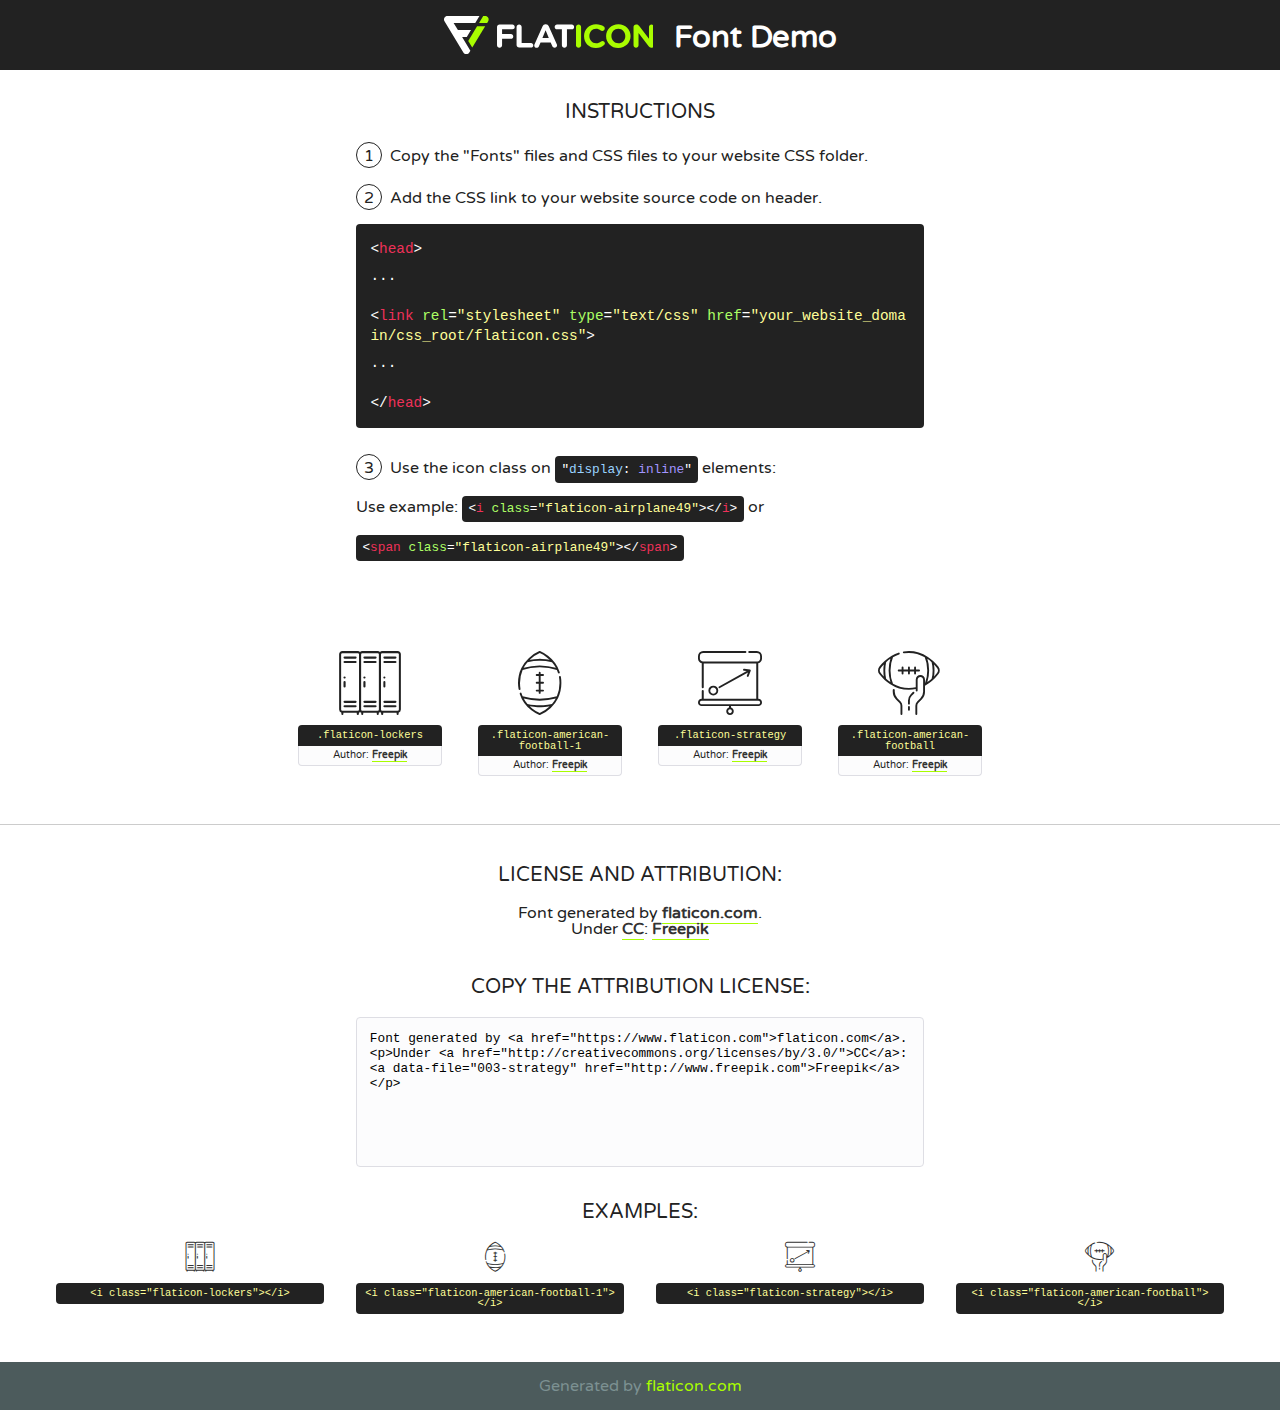
<file: fonts/flaticon/font/flaticon.html>
<!DOCTYPE html>
<!--
  Flaticon icon font: Flaticon
  Creation date: 07/03/2019 13:53
-->
<html>
<!DOCTYPE html>
<html>

<head>
    <title>Flaticon WebFont</title>
    <link href="http://fonts.googleapis.com/css?family=Varela+Round" rel="stylesheet" type="text/css" />
    <link rel="stylesheet" type="text/css" href="flaticon.css">
    <meta charset="UTF-8">
    <style>
    html, body, div, span, applet, object, iframe,
    h1, h2, h3, h4, h5, h6, p, blockquote, pre,
    a, abbr, acronym, address, big, cite, code,
    del, dfn, em, img, ins, kbd, q, s, samp,
    small, strike, strong, sub, sup, tt, var,
    b, u, i, center,
    dl, dt, dd, ol, ul, li,
    fieldset, form, label, legend,
    table, caption, tbody, tfoot, thead, tr, th, td,
    article, aside, canvas, details, embed, 
    figure, figcaption, footer, header, hgroup, 
    menu, nav, output, ruby, section, summary,
    time, mark, audio, video {
        margin: 0;
        padding: 0;
        border: 0;
        font-size: 100%;
        font: inherit;
        vertical-align: baseline;
    }
    /* HTML5 display-role reset for older browsers */
    article, aside, details, figcaption, figure, 
    footer, header, hgroup, menu, nav, section {
        display: block;
    }
    body {
        line-height: 1;
    }
    ol, ul {
        list-style: none;
    }
    blockquote, q {
        quotes: none;
    }
    blockquote:before, blockquote:after,
    q:before, q:after {
        content: '';
        content: none;
    }
    table {
        border-collapse: collapse;
        border-spacing: 0;
    }
    body {
        font-family: 'Varela Round', Helvetica, Arial, sans-serif;
        font-size: 16px;
        color: #222;
    }
    a {
        color: #333;
        border-bottom: 1px solid #a9fd00;
        font-weight: bold;
        text-decoration: none;
    }
    * {
        -moz-box-sizing: border-box;
        -webkit-box-sizing: border-box;
        box-sizing: border-box;
        margin: 0;
        padding: 0;
    }
    [class^="flaticon-"]:before, [class*=" flaticon-"]:before, [class^="flaticon-"]:after, [class*=" flaticon-"]:after {
        font-family: Flaticon;
        font-size: 30px;
        font-style: normal;
        margin-left: 20px;
        color: #333;
    }
    .wrapper {
        max-width: 600px;
        margin: auto;
        padding: 0 1em;
    }
    .title {
        font-size: 1.25em;
        text-align: center;
        margin-bottom: 1em;
        text-transform: uppercase;
    }
    header {
        text-align: center;
        background-color: #222;
        color: #fff;
        padding: 1em;
    }
    header .logo {
        width: 210px;
        height: 38px;
        display: inline-block;
        vertical-align: middle;
        margin-right: 1em;
        border: none;
    }
    header strong {
        font-size: 1.95em;
        font-weight: bold;
        vertical-align: middle;
        margin-top: 5px;
        display: inline-block;
    }
    .demo {
        margin: 2em auto;
        line-height: 1.25em;
    }
    .demo ul li {
        margin-bottom: 1em;
    }
    .demo ul li .num {
        color: #222;
        border-radius: 20px;
        display: inline-block;
        width: 26px;
        padding: 3px;
        height: 26px;
        text-align: center;
        margin-right: 0.5em;
        border: 1px solid #222;
    }
    .demo ul li code {
        background-color: #222;
        border-radius: 4px;
        padding: 0.25em 0.5em;
        display: inline-block;
        color: #fff;
        font-family: Consolas,Monaco,Lucida Console,Liberation Mono,DejaVu Sans Mono,Bitstream Vera Sans Mono,Courier New, monospace;
        font-weight: lighter;
        margin-top: 1em;
        font-size: 0.8em;
        word-break: break-all;
    }
    .demo ul li code.big {
        padding: 1em;
        font-size: 0.9em;
    }
    .demo ul li code .red {
        color: #EF3159;
    }
    .demo ul li code .green {
        color: #ACFF65;
    }
    .demo ul li code .yellow {
        color: #FFFF99;
    }
    .demo ul li code .blue {
        color: #99D3FF;
    }
    .demo ul li code .purple {
        color: #A295FF;
    }
    .demo ul li code .dots {
        margin-top: 0.5em;
        display: block;
    }
    #glyphs {
        border-bottom: 1px solid #ccc;
        padding: 2em 0;
        text-align: center;
    }
    .glyph {
        display: inline-block;
        width: 9em;
        margin: 1em;
        text-align: center;
        vertical-align: top;
        background: #FFF;
    }
    .glyph .glyph-icon {
        padding: 10px;
        display: block;
        font-family:"Flaticon";
        font-size: 64px;
        line-height: 1;
    }
    .glyph .glyph-icon:before {
        font-size: 64px;
        color: #222;
        margin-left: 0;
    }
    .class-name {
        font-size: 0.65em;
        background-color: #222;
        color: #fff;
        border-radius: 4px 4px 0 0;
        padding: 0.5em;
        color: #FFFF99;
        font-family: Consolas,Monaco,Lucida Console,Liberation Mono,DejaVu Sans Mono,Bitstream Vera Sans Mono,Courier New, monospace;
    }
    .author-name {
        font-size: 0.6em;
        background-color: #fcfcfd;
        border: 1px solid #DEDEE4;
        border-top: 0;
        border-radius: 0 0 4px 4px;
        padding: 0.5em;
    }
    .class-name:last-child {
        font-size: 10px;
        color:#888;
    }
    .class-name:last-child a {
        font-size: 10px;
        color:#555;
    }
    .class-name:last-child a:hover {
        color:#a9fd00;
    }
    .glyph > input {
        display: block;
        width: 100px;
        margin: 5px auto;
        text-align: center;
        font-size: 12px;
        cursor: text;
    }
    .glyph > input.icon-input {
        font-family:"Flaticon";
        font-size: 16px;
        margin-bottom: 10px;
    }
    .attribution .title {
        margin-top: 2em;
    }
    .attribution textarea {
        background-color: #fcfcfd;
        padding: 1em;
        border: none;
        box-shadow: none;
        border: 1px solid #DEDEE4;
        border-radius: 4px;
        resize: none;
        width: 100%;
        height: 150px;
        font-size: 0.8em;
        font-family: Consolas,Monaco,Lucida Console,Liberation Mono,DejaVu Sans Mono,Bitstream Vera Sans Mono,Courier New, monospace;
        -webkit-appearance: none;
    }
    .iconsuse {
        margin: 2em auto;
        text-align: center;
        max-width: 1200px;
    }
    .iconsuse:after {
        content: '';
        display: table;
        clear: both;
    }
    .iconsuse .image {
        float: left;
        width: 25%;
        padding: 0 1em;
    }
    .iconsuse .image p {
        margin-bottom: 1em;
    }
    .iconsuse .image span {
        display: block;
        font-size: 0.65em;
        background-color: #222;
        color: #fff;
        border-radius: 4px;
        padding: 0.5em;
        color: #FFFF99;
        margin-top: 1em;
        font-family: Consolas,Monaco,Lucida Console,Liberation Mono,DejaVu Sans Mono,Bitstream Vera Sans Mono,Courier New, monospace;
    }
    #footer {
        text-align: center;
        background-color: #4C5B5C;
        color: #7c9192;
        padding: 1em;
    }
    #footer a {
        border: none;
        color: #a9fd00;
        font-weight: normal;
    }
    @media (max-width: 960px) {
        .iconsuse .image {
            width: 50%;
        }
    }
    @media (max-width: 560px) {
        .iconsuse .image {
            width: 100%;
        }
    }
    </style>
</head>

<body class="characters-off">

    <header>
        <a href="https://www.flaticon.com" target="_blank" class="logo">
            <svg version="1.1" xmlns="http://www.w3.org/2000/svg" xmlns:xlink="http://www.w3.org/1999/xlink" xmlns:a="http://ns.adobe.com/AdobeSVGViewerExtensions/3.0/" viewBox="0 0 560.875 102.036" enable-background="new 0 0 560.875 102.036" xml:space="preserve">
                <defs>
                </defs>
                <g>
                    <g class="letters">
                        <path fill="#ffffff" d="M141.596,29.675c0-3.777,2.985-6.767,6.764-6.767h34.438c3.426,0,6.15,2.728,6.15,6.15
                        c0,3.43-2.724,6.149-6.15,6.149h-27.674v13.091h23.719c3.429,0,6.151,2.724,6.151,6.15c0,3.43-2.723,6.149-6.151,6.149h-23.719
                        v17.574c0,3.773-2.986,6.761-6.764,6.761c-3.779,0-6.764-2.989-6.764-6.761V29.675z"></path>
                        <path fill="#ffffff" d="M193.844,29.149c0-3.781,2.985-6.767,6.764-6.767c3.776,0,6.763,2.985,6.763,6.767v42.957h25.039
                        c3.426,0,6.149,2.726,6.149,6.153c0,3.425-2.723,6.15-6.149,6.15h-31.802c-3.779,0-6.764-2.986-6.764-6.768V29.149z"></path>
                        <path fill="#ffffff" d="M241.891,75.71l21.438-48.407c1.492-3.341,4.215-5.357,7.906-5.357h0.792
                        c3.686,0,6.323,2.017,7.815,5.357l21.439,48.407c0.436,0.967,0.701,1.845,0.701,2.723c0,3.602-2.809,6.501-6.414,6.501
                        c-3.161,0-5.269-1.845-6.499-4.655l-4.132-9.661h-27.059l-4.301,10.102c-1.144,2.631-3.426,4.214-6.237,4.214
                        c-3.517,0-6.24-2.81-6.24-6.325C241.1,77.64,241.451,76.677,241.891,75.71z M279.932,58.666l-8.521-20.297l-8.526,20.297H279.932
                        z"></path>
                        <path fill="#ffffff" d="M314.864,35.387H301.86c-3.429,0-6.239-2.813-6.239-6.238c0-3.429,2.811-6.24,6.239-6.24h39.533
                        c3.426,0,6.237,2.811,6.237,6.24c0,3.425-2.811,6.238-6.237,6.238h-13.001v42.785c0,3.773-2.99,6.761-6.764,6.761
                        c-3.779,0-6.764-2.989-6.764-6.761V35.387z"></path>
                        <path fill="#A9FD00" d="M352.615,29.149c0-3.781,2.985-6.767,6.767-6.767c3.774,0,6.761,2.985,6.761,6.767v49.024
                        c0,3.773-2.987,6.761-6.761,6.761c-3.781,0-6.767-2.989-6.767-6.761V29.149z"></path>
                        <path fill="#A9FD00" d="M374.132,53.836v-0.179c0-17.481,13.178-31.801,32.065-31.801c9.22,0,15.459,2.458,20.557,6.238
                        c1.402,1.054,2.637,2.985,2.637,5.357c0,3.692-2.985,6.59-6.681,6.59c-1.845,0-3.071-0.702-4.044-1.319
                        c-3.776-2.813-7.729-4.393-12.562-4.393c-10.364,0-17.831,8.611-17.831,19.154v0.173c0,10.542,7.291,19.329,17.831,19.329
                        c5.715,0,9.492-1.756,13.359-4.834c1.049-0.874,2.458-1.491,4.039-1.491c3.429,0,6.325,2.813,6.325,6.236
                        c0,2.106-1.056,3.78-2.282,4.834c-5.539,4.834-12.036,7.733-21.878,7.733C387.572,85.464,374.132,71.493,374.132,53.836z"></path>
                        <path fill="#A9FD00" d="M433.009,53.836v-0.179c0-17.481,13.79-31.801,32.766-31.801c18.981,0,32.592,14.143,32.592,31.628v0.173
                        c0,17.483-13.785,31.807-32.769,31.807C446.625,85.464,433.009,71.32,433.009,53.836z M484.224,53.836v-0.179
                        c0-10.539-7.725-19.326-18.626-19.326c-10.893,0-18.449,8.611-18.449,19.154v0.173c0,10.542,7.73,19.329,18.626,19.329
                        C476.676,72.986,484.224,64.378,484.224,53.836z"></path>
                        <path fill="#A9FD00" d="M506.233,29.321c0-3.774,2.99-6.763,6.767-6.763h1.401c3.252,0,5.183,1.583,7.029,3.953l26.093,34.265
                        V29.059c0-3.692,2.99-6.677,6.681-6.677c3.683,0,6.671,2.985,6.671,6.677v48.934c0,3.78-2.987,6.765-6.764,6.765h-0.436
                        c-3.257,0-5.188-1.581-7.034-3.953l-27.056-35.492v32.944c0,3.687-2.985,6.676-6.678,6.676c-3.683,0-6.673-2.989-6.673-6.676
                        V29.321z"></path>
                    </g>
                    <g class="insignia">
                        <path fill="#ffffff" d="M48.372,56.137h12.517l11.156-18.537H37.186L25.688,18.539h57.825L94.668,0H9.271
                        C5.925,0,2.842,1.801,1.198,4.716c-1.644,2.907-1.593,6.482,0.134,9.343l50.38,83.501c1.678,2.781,4.689,4.476,7.938,4.476
                        c3.246,0,6.257-1.695,7.935-4.476l2.898-4.804L48.372,56.137z"></path>
                        <g class="i">
                            <path fill="#A9FD00" d="M93.575,18.539h0.031v0.004l21.652,0.004l2.705-4.488c1.727-2.861,1.778-6.436,0.133-9.343
                            C116.454,1.801,113.371,0,110.026,0h-5.294L93.575,18.539z"></path>
                            <polygon fill="#A9FD00" points="88.291,27.356 64.725,66.486 75.519,84.404 109.942,27.356"></polygon>
                        </g>
                    </g>
                </g>
            </svg>
        </a>
        <strong>Font Demo</strong>
    </header>


    <section class="demo wrapper">

        <p class="title">Instructions</p>

        <ul>
            <li>
                <span class="num">1</span>Copy the "Fonts" files and CSS files to your website CSS folder.
            </li>
            <li>
                <span class="num">2</span>Add the CSS link to your website source code on header.
                <code class="big">
                    &lt;<span class="red">head</span>&gt;
                    <br/><span class="dots">...</span>
                    <br/>&lt;<span class="red">link</span> <span class="green">rel</span>=<span class="yellow">"stylesheet"</span> <span class="green">type</span>=<span class="yellow">"text/css"</span> <span class="green">href</span>=<span class="yellow">"your_website_domain/css_root/flaticon.css"</span>&gt;
                    <br/><span class="dots">...</span>
                    <br/>&lt;/<span class="red">head</span>&gt;
                </code>
            </li>

            <li>
                <p>
                    <span class="num">3</span>Use the icon class on <code>"<span class="blue">display</span>:<span class="purple"> inline</span>"</code> elements:
                    <br />
                    Use example: <code>&lt;<span class="red">i</span> <span class="green">class</span>=<span class="yellow">&quot;flaticon-airplane49&quot;</span>&gt;&lt;/<span class="red">i</span>&gt;</code> or <code>&lt;<span class="red">span</span> <span class="green">class</span>=<span class="yellow">&quot;flaticon-airplane49&quot;</span>&gt;&lt;/<span class="red">span</span>&gt;</code>
            </li>
        </ul>

    </section>




   <section id="glyphs">          
    
      
        <div class="glyph"><div class="glyph-icon flaticon-lockers"></div>
            <div class="class-name">.flaticon-lockers</div>
            <div class="author-name">Author: <a data-file="001-lockers" href="http://www.freepik.com">Freepik</a> </div> 
        </div>        
        
        <div class="glyph"><div class="glyph-icon flaticon-american-football-1"></div>
            <div class="class-name">.flaticon-american-football-1</div>
            <div class="author-name">Author: <a data-file="002-american-football-1" href="http://www.freepik.com">Freepik</a> </div> 
        </div>        
        
        <div class="glyph"><div class="glyph-icon flaticon-strategy"></div>
            <div class="class-name">.flaticon-strategy</div>
            <div class="author-name">Author: <a data-file="003-strategy" href="http://www.freepik.com">Freepik</a> </div> 
        </div>        
        
        <div class="glyph"><div class="glyph-icon flaticon-american-football"></div>
            <div class="class-name">.flaticon-american-football</div>
            <div class="author-name">Author: <a data-file="004-american-football" href="http://www.freepik.com">Freepik</a> </div> 
        </div>        
        

    </section>



    <section class="attribution wrapper"   style="text-align:center;">

      <div class="title">License and attribution:</div><div class="attrDiv">Font generated by <a href="https://www.flaticon.com">flaticon.com</a>. <div><p>Under <a href="http://creativecommons.org/licenses/by/3.0/">CC</a>: <a data-file="003-strategy" href="http://www.freepik.com">Freepik</a></p>  </div>
      </div>
      <div class="title">Copy the Attribution License:</div>

    <textarea onclick="this.focus();this.select();">Font generated by &lt;a href=&quot;https://www.flaticon.com&quot;&gt;flaticon.com&lt;/a&gt;. <p>Under <a href="http://creativecommons.org/licenses/by/3.0/">CC</a>: <a data-file="003-strategy" href="http://www.freepik.com">Freepik</a></p>  
     </textarea>

    </section>

    <section class="iconsuse">

          <div class="title">Examples:</div>            
             
            <div class="image">
                <p>
                    <i class="glyph-icon flaticon-lockers"></i> 
                    <span>&lt;i class=&quot;flaticon-lockers&quot;&gt;&lt;/i&gt;</span>
                </p>
            </div>
            
            <div class="image">
                <p>
                    <i class="glyph-icon flaticon-american-football-1"></i> 
                    <span>&lt;i class=&quot;flaticon-american-football-1&quot;&gt;&lt;/i&gt;</span>
                </p>
            </div>
            
            <div class="image">
                <p>
                    <i class="glyph-icon flaticon-strategy"></i> 
                    <span>&lt;i class=&quot;flaticon-strategy&quot;&gt;&lt;/i&gt;</span>
                </p>
            </div>
            
            <div class="image">
                <p>
                    <i class="glyph-icon flaticon-american-football"></i> 
                    <span>&lt;i class=&quot;flaticon-american-football&quot;&gt;&lt;/i&gt;</span>
                </p>
            </div>
                       
        </div>
                            
    </section>

<div id="footer">
    <div>Generated by <a href="https://www.flaticon.com">flaticon.com</a>
    </div>
</div>



</body>
</html>
</file>
<file: fonts/flaticon/font/flaticon.css>
/*
  	Flaticon icon font: Flaticon
  	Creation date: 07/03/2019 13:53
  	*/

@font-face {
  font-family: "Flaticon";
  src: url("./Flaticon.eot");
  src: url("./Flaticon.eot?#iefix") format("embedded-opentype"),
       url("./Flaticon.woff2") format("woff2"),
       url("./Flaticon.woff") format("woff"),
       url("./Flaticon.ttf") format("truetype"),
       url("./Flaticon.svg#Flaticon") format("svg");
  font-weight: normal;
  font-style: normal;
}

@media screen and (-webkit-min-device-pixel-ratio:0) {
  @font-face {
    font-family: "Flaticon";
    src: url("./Flaticon.svg#Flaticon") format("svg");
  }
}

[class^="flaticon-"]:before, [class*=" flaticon-"]:before,
[class^="flaticon-"]:after, [class*=" flaticon-"]:after {   
  font-family: Flaticon;
        font-size: 20px;
font-style: normal;
margin-left: 20px;
}

.flaticon-lockers:before { content: "\f100"; }
.flaticon-american-football-1:before { content: "\f101"; }
.flaticon-strategy:before { content: "\f102"; }
.flaticon-american-football:before { content: "\f103"; }
</file>
